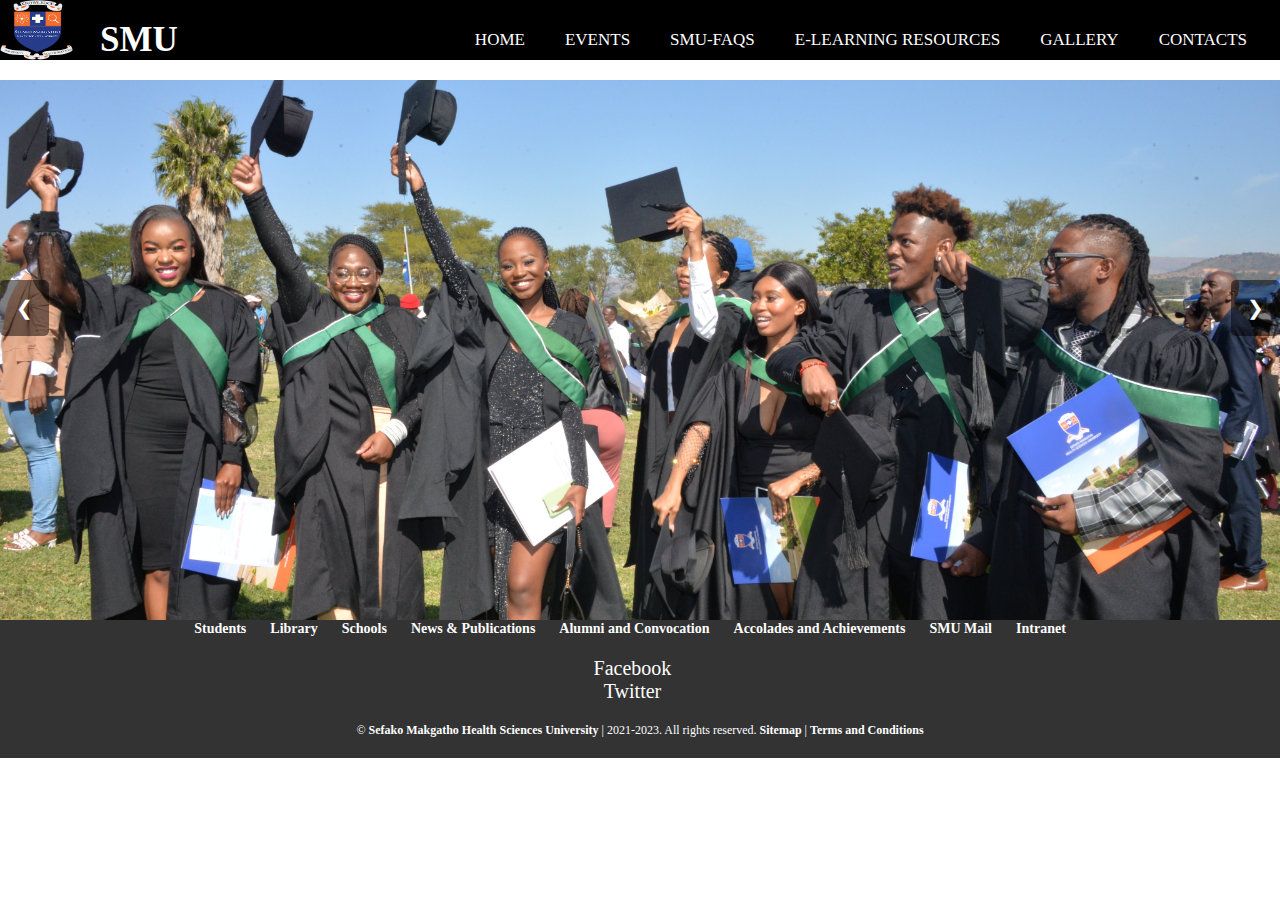
<file: index.html>
<!DOCTYPE html>
<html>
<head>
    <meta charset="utf-8">
    <link rel="stylesheet" href="style.css">
    <meta name="viewport" content="width=device-width, initial=1.0">
    <title>HOME Page</title>


</head>
<style>

    * {
       padding: 0;
       margin: 0;
       text-decoration: none;
       box-sizing: border-box;
   }

   nav {
       background-color: black;
       height: 60px;
       width: 100%;
   }

   label.logo {
       color: white;
       font-size: 35px;
       line-height: 80px;
       padding: 0 100px;
       font-weight: bold;
       position: absolute;
       top: 0;
       left: 0;
   }

   nav ul {
       float: right;
       margin-right: 20px;
   }

   nav ul li {
       display: inline-block;
       line-height: 80px;
       margin: 0 5px;
       position: relative; /* Added to position dropdown */
   }

   nav ul li a {
       color: white;
       font-size: 17px;
       text-transform: uppercase;
       padding: 7px 13px;
       border-radius: 3px;
   }

   /* Style for dropdown */
   .dropdown .dropOption {
       display: none;
       position: absolute;
       background:  white;
       /*margin-top: 15px;*/
       margin-left: 0; /* Adjust as needed */
   }

   /* Show the dropdown when hovering over the menu item */
   .dropdown:hover .dropOption {
       display:block;
   }

   a.active, a:hover {
       background: #ff6900;
       //transform: .5s;
    }
    nav ul li:last-child {
    margin-right: 0;
}


/* Your existing styles for navigation bar and footer here */

    /* Style for the slideshow container */
    .slideshow-container {
        max-width: 100%;
        max-height: 500px; /* Set the maximum height as per your preference */
        position: relative;
        margin: auto;
    }

    /* Style for individual slides */
    .mySlides {
        display: none;
        width: 100%; /* Set the width to 100% to fill the container */
        height: 60vh; /* Set the height to the viewport height for full-screen effect */
        object-fit: cover; /* Ensure the image covers the entire container */
    }
    .mySlides img {
        width: 100%; /* Set the width to 100% to fill the container */
        height: 100%; /* Set the height to 100% to fill the container */
        object-fit: cover; /* Maintain aspect ratio and cover the container */
    }
    /* Style for the previous and next buttons */
    .prev, .next {
        cursor: pointer;
        position: absolute;
        top: 50%;
        width: auto;
        margin-top: -30px; /* Adjust for vertical centering */
        padding: 16px;
        color: white;
        background-color: rgba(0, 0, 0, 0.5);
        border-radius: 5px;
        font-size: 20px;
    }

    /* Position the previous button on the left side */
    .prev {
        left: 0;
    }

    /* Position the next button on the right side */
    .next {
        right: 0;
    }




    /* Add styles for the footer */

/* Footer container */
footer {
    background-color: #333; /* Change the background color */
    color: white; /* Text color */
    padding: 20px 0; /* Add padding top and bottom for spacing */
    text-align: center;
}

/* Footer navigation menu */
#et-footer-nav {
    margin-top: 20px; /* Add space between content and footer menu */
}

#menu-main-footer-menu {
    list-style-type: none;
}

#menu-main-footer-menu li {
    display: inline-block;
    margin-right: 20px; /* Add space between footer menu items */
}

#menu-main-footer-menu a {
    color: white;
    text-decoration: none;
    font-weight: bold;
    font-size: 14px; /* Adjust the font size */
}

/* Social icons in the footer */
.et-social-icons {
    margin-top: 20px; /* Add space between footer menu and social icons */
}

.et-social-icon a {
    color: white;
    text-decoration: none;
    font-size: 20px; /* Adjust the font size */
    margin-right: 15px; /* Add space between social icons */
}

/* Footer info text */
#footer-info {
    margin-top: 20px; /* Add space between social icons and info text */
    font-size: 12px; /* Adjust the font size */
}

/* Footer copyright text */
#footer-bottom {
    margin-top: 20px; /* Add space between info text and copyright text */
}

/* Style for copyright text and links */
#footer-info a {
    color: white;
    text-decoration: none;
    font-weight: bold;
}

</style>

<body>
<nav>
    <label class="logo">SMU</label>
    <img src="smu.png" width="73" height="60" alt="SMU" id="logo" data-height-percentage="75" >
    <ul>
        <li class="dropdown"><a href="#">HOME</a>
            <div class="dropOption">

            </div>
        </li>
        <li class="dropdown"><a href="#">EVENTS</a>
            <div class="dropOption">

            </div>
        </li>
        <li class="dropdown"><a href="#">SMU-FAQS</a>
            <div class="dropOption">

            </div>
        </li>
        <li class="dropdown"><a href="#">E-LEARNING RESOURCES</a>
            <div class="dropOption">

            </div>
        </li>
        <li class="dropdown">
            <a href="#">GALLERY</a>
        <div class="dropOption">
        </div>
        </li>

                        <li class="dropdown">
                            <a href="#">CONTACTS</a>
                            <div class="dropOption">
                            </div>
                        </li>
    </ul>

</nav>


<div class="slideshow-container">
    <!-- Slides -->
    <div class="mySlides">
        <img src="sldshw.png"  alt="Slide 1" >
    </div>
    <div class="mySlides">
        <img src="sld2.png" alt="Slide 2" >
    </div>
    <div class="mySlides">
        <img src="sld3.png" alt="Slide 3" >
    </div>
    <!-- Previous and next buttons -->
    <a class="prev" onclick="plusSlides(-1)">❮</a>
    <a class="next" onclick="plusSlides(1)">❯</a>
</div>


<button class="chatbot-button" id="chatbot-button">
    <span class="chatbot-icon"><a href="chatbot.html "> 🤖</a></span>
</button>







<!-- Your content here -->
<footer id="main-footer">



    <div id="et-footer-nav">
        <div class="container">
            <ul id="menu-main-footer-menu" class="bottom-nav"><li id="menu-item-256047" class="menu-item menu-item-type-custom menu-item-object-custom menu-item-256047"><a href="">Students</a></li>
                <li id="menu-item-256048" class="menu-item menu-item-type-custom menu-item-object-custom menu-item-256048"><a href=" ">Library</a></li>
                <li id="menu-item-256049" class="menu-item menu-item-type-custom menu-item-object-custom menu-item-256049"><a href=" ">Schools</a></li>
                <li id="menu-item-256050" class="menu-item menu-item-type-custom menu-item-object-custom menu-item-256050"><a href=" ">News &amp; Publications</a></li>
                <li id="menu-item-256051" class="menu-item menu-item-type-custom menu-item-object-custom menu-item-256051"><a href=" ">Alumni and Convocation</a></li>
                <li id="menu-item-256052" class="menu-item menu-item-type-custom menu-item-object-custom menu-item-256052"><a href=" ">Accolades and Achievements</a></li>
                <li id="menu-item-256054" class="menu-item menu-item-type-custom menu-item-object-custom menu-item-256054"><a href=" ">SMU Mail</a></li>
                <li id="menu-item-256053" class="menu-item menu-item-type-custom menu-item-object-custom menu-item-256053"><a href=" ">Intranet</a></li>
            </ul>					</div>
    </div>


    <div id="footer-bottom">
        <div class="container clearfix">
            <ul class="et-social-icons">

                <li class="et-social-icon et-social-facebook">
                    <a href="#" class="icon">
                        <span>Facebook</span>
                    </a>
                </li>
                <li class="et-social-icon et-social-twitter">
                    <a href="#" class="icon">
                        <span>Twitter</span>
                    </a>
                </li>

            </ul><div id="footer-info">© <a href="https://www.smu.ac.za/" target="_blank" rel="noopener">Sefako Makgatho Health Sciences University</a> | 2021-2023. All rights reserved. <a href="#" target="_blank" rel="noopener">Sitemap</a> | <a href="https://www.smu.ac.za/privacy-policy/" target="_blank" rel="noopener">Terms and Conditions</a></div>					</div>
    </div>
</footer>

<script>
    var slideIndex = 1;

    function showSlides(n) {
        var i;
        var slides = document.getElementsByClassName("mySlides");

        if (n > slides.length) {
            slideIndex = 1;
        }

        if (n < 1) {
            slideIndex = slides.length;
        }

        for (i = 0; i < slides.length; i++) {
            slides[i].style.display = "none";
        }

        slides[slideIndex - 1].style.display = "block";
    }

    function plusSlides(n) {
        showSlides(slideIndex += n);
    }

    function autoSlide() {
        plusSlides(1); // Automatically advance to the next slide
    }

    // Start the slideshow and set the interval for automatic sliding
    showSlides(slideIndex);
    setInterval(autoSlide, 4000); // Change slides every 4 seconds (adjust as needed)
</script>



</script>
</body>
</html>
</file>
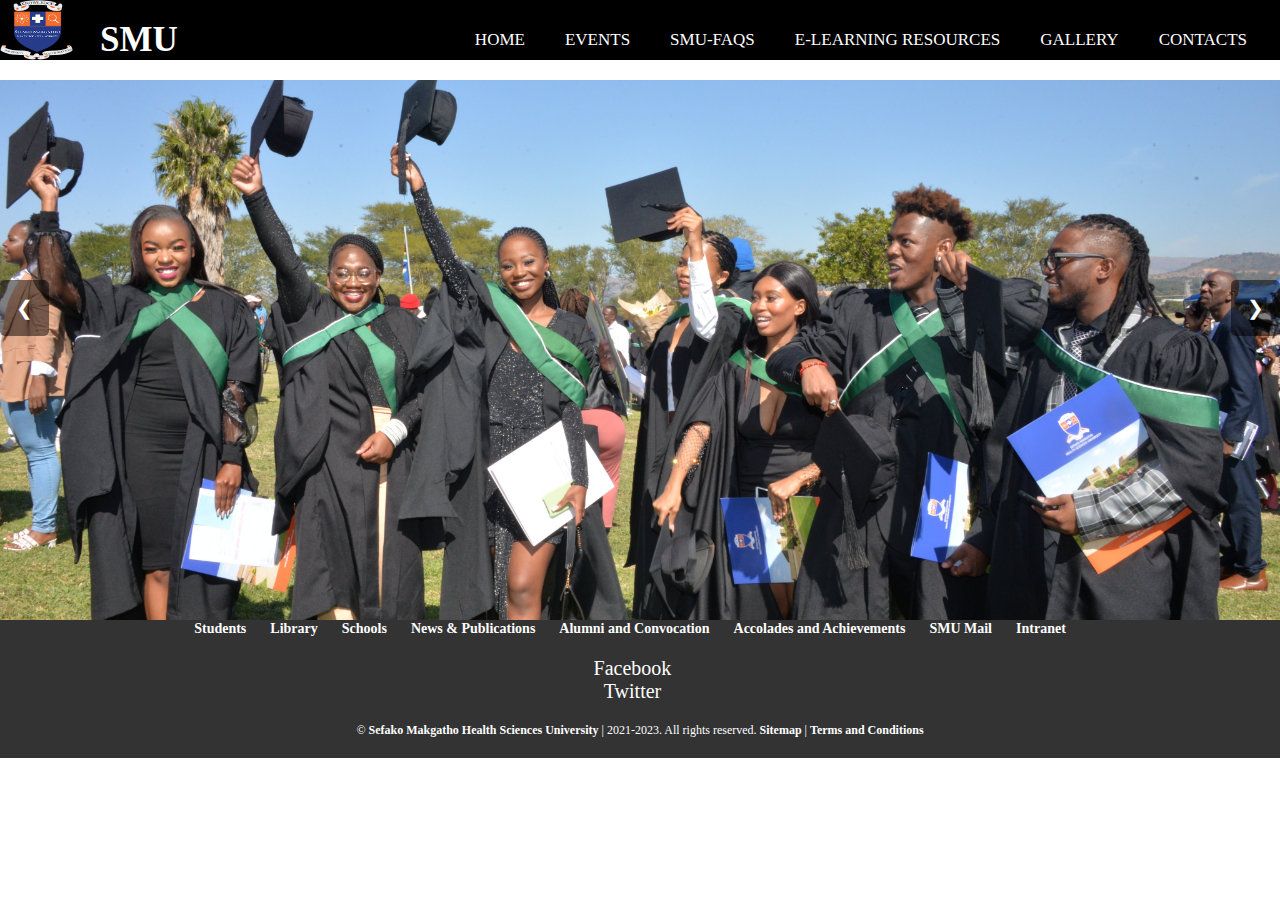
<file: CHATBOT/index.html>
<!DOCTYPE html>
<html>
<head>
    <meta charset="utf-8">
    <link rel="stylesheet" href="style.css">
    <meta name="viewport" content="width=device-width, initial=1.0">
    <title>HOME Page</title>


</head>
<style>

    * {
       padding: 0;
       margin: 0;
       text-decoration: none;
       box-sizing: border-box;
   }

   nav {
       background-color: black;
       height: 60px;
       width: 100%;
   }

   label.logo {
       color: white;
       font-size: 35px;
       line-height: 80px;
       padding: 0 100px;
       font-weight: bold;
       position: absolute;
       top: 0;
       left: 0;
   }

   nav ul {
       float: right;
       margin-right: 20px;
   }

   nav ul li {
       display: inline-block;
       line-height: 80px;
       margin: 0 5px;
       position: relative; /* Added to position dropdown */
   }

   nav ul li a {
       color: white;
       font-size: 17px;
       text-transform: uppercase;
       padding: 7px 13px;
       border-radius: 3px;
   }

   /* Style for dropdown */
   .dropdown .dropOption {
       display: none;
       position: absolute;
       background:  white;
       /*margin-top: 15px;*/
       margin-left: 0; /* Adjust as needed */
   }

   /* Show the dropdown when hovering over the menu item */
   .dropdown:hover .dropOption {
       display:block;
   }

   a.active, a:hover {
       background: #ff6900;
       //transform: .5s;
    }
    nav ul li:last-child {
    margin-right: 0;
}


/* Your existing styles for navigation bar and footer here */

    /* Style for the slideshow container */
    .slideshow-container {
        max-width: 100%;
        max-height: 500px; /* Set the maximum height as per your preference */
        position: relative;
        margin: auto;
    }

    /* Style for individual slides */
    .mySlides {
        display: none;
        width: 100%; /* Set the width to 100% to fill the container */
        height: 60vh; /* Set the height to the viewport height for full-screen effect */
        object-fit: cover; /* Ensure the image covers the entire container */
    }
    .mySlides img {
        width: 100%; /* Set the width to 100% to fill the container */
        height: 100%; /* Set the height to 100% to fill the container */
        object-fit: cover; /* Maintain aspect ratio and cover the container */
    }
    /* Style for the previous and next buttons */
    .prev, .next {
        cursor: pointer;
        position: absolute;
        top: 50%;
        width: auto;
        margin-top: -30px; /* Adjust for vertical centering */
        padding: 16px;
        color: white;
        background-color: rgba(0, 0, 0, 0.5);
        border-radius: 5px;
        font-size: 20px;
    }

    /* Position the previous button on the left side */
    .prev {
        left: 0;
    }

    /* Position the next button on the right side */
    .next {
        right: 0;
    }




    /* Add styles for the footer */

/* Footer container */
footer {
    background-color: #333; /* Change the background color */
    color: white; /* Text color */
    padding: 20px 0; /* Add padding top and bottom for spacing */
    text-align: center;
}

/* Footer navigation menu */
#et-footer-nav {
    margin-top: 20px; /* Add space between content and footer menu */
}

#menu-main-footer-menu {
    list-style-type: none;
}

#menu-main-footer-menu li {
    display: inline-block;
    margin-right: 20px; /* Add space between footer menu items */
}

#menu-main-footer-menu a {
    color: white;
    text-decoration: none;
    font-weight: bold;
    font-size: 14px; /* Adjust the font size */
}

/* Social icons in the footer */
.et-social-icons {
    margin-top: 20px; /* Add space between footer menu and social icons */
}

.et-social-icon a {
    color: white;
    text-decoration: none;
    font-size: 20px; /* Adjust the font size */
    margin-right: 15px; /* Add space between social icons */
}

/* Footer info text */
#footer-info {
    margin-top: 20px; /* Add space between social icons and info text */
    font-size: 12px; /* Adjust the font size */
}

/* Footer copyright text */
#footer-bottom {
    margin-top: 20px; /* Add space between info text and copyright text */
}

/* Style for copyright text and links */
#footer-info a {
    color: white;
    text-decoration: none;
    font-weight: bold;
}

</style>

<body>
<nav>
    <label class="logo">SMU</label>
    <img src="smu.png" width="73" height="60" alt="SMU" id="logo" data-height-percentage="75" >
    <ul>
        <li class="dropdown"><a href="#">HOME</a>
            <div class="dropOption">

            </div>
        </li>
        <li class="dropdown"><a href="#">EVENTS</a>
            <div class="dropOption">

            </div>
        </li>
        <li class="dropdown"><a href="#">SMU-FAQS</a>
            <div class="dropOption">

            </div>
        </li>
        <li class="dropdown"><a href="#">E-LEARNING RESOURCES</a>
            <div class="dropOption">

            </div>
        </li>
        <li class="dropdown">
            <a href="#">GALLERY</a>
        <div class="dropOption">
        </div>
        </li>

                        <li class="dropdown">
                            <a href="#">CONTACTS</a>
                            <div class="dropOption">
                            </div>
                        </li>
    </ul>

</nav>


<div class="slideshow-container">
    <!-- Slides -->
    <div class="mySlides">
        <img src="sldshw.png"  alt="Slide 1" >
    </div>
    <div class="mySlides">
        <img src="sld2.png" alt="Slide 2" >
    </div>
    <div class="mySlides">
        <img src="sld3.png" alt="Slide 3" >
    </div>
    <!-- Previous and next buttons -->
    <a class="prev" onclick="plusSlides(-1)">❮</a>
    <a class="next" onclick="plusSlides(1)">❯</a>
</div>


<button class="chat-button" id="chat-button">
    <span class="chat-icon"> 🤖</span>
</button>







<!-- Your content here -->
<footer id="main-footer">



    <div id="et-footer-nav">
        <div class="container">
            <ul id="menu-main-footer-menu" class="bottom-nav"><li id="menu-item-256047" class="menu-item menu-item-type-custom menu-item-object-custom menu-item-256047"><a href="">Students</a></li>
                <li id="menu-item-256048" class="menu-item menu-item-type-custom menu-item-object-custom menu-item-256048"><a href=" ">Library</a></li>
                <li id="menu-item-256049" class="menu-item menu-item-type-custom menu-item-object-custom menu-item-256049"><a href=" ">Schools</a></li>
                <li id="menu-item-256050" class="menu-item menu-item-type-custom menu-item-object-custom menu-item-256050"><a href=" ">News &amp; Publications</a></li>
                <li id="menu-item-256051" class="menu-item menu-item-type-custom menu-item-object-custom menu-item-256051"><a href=" ">Alumni and Convocation</a></li>
                <li id="menu-item-256052" class="menu-item menu-item-type-custom menu-item-object-custom menu-item-256052"><a href=" ">Accolades and Achievements</a></li>
                <li id="menu-item-256054" class="menu-item menu-item-type-custom menu-item-object-custom menu-item-256054"><a href=" ">SMU Mail</a></li>
                <li id="menu-item-256053" class="menu-item menu-item-type-custom menu-item-object-custom menu-item-256053"><a href=" ">Intranet</a></li>
            </ul>					</div>
    </div>


    <div id="footer-bottom">
        <div class="container clearfix">
            <ul class="et-social-icons">

                <li class="et-social-icon et-social-facebook">
                    <a href="#" class="icon">
                        <span>Facebook</span>
                    </a>
                </li>
                <li class="et-social-icon et-social-twitter">
                    <a href="#" class="icon">
                        <span>Twitter</span>
                    </a>
                </li>

            </ul><div id="footer-info">© <a href="https://www.smu.ac.za/" target="_blank" rel="noopener">Sefako Makgatho Health Sciences University</a> | 2021-2023. All rights reserved. <a href="#" target="_blank" rel="noopener">Sitemap</a> | <a href="https://www.smu.ac.za/privacy-policy/" target="_blank" rel="noopener">Terms and Conditions</a></div>					</div>
    </div>
</footer>

<script>
    var slideIndex = 1;

    function showSlides(n) {
        var i;
        var slides = document.getElementsByClassName("mySlides");

        if (n > slides.length) {
            slideIndex = 1;
        }

        if (n < 1) {
            slideIndex = slides.length;
        }

        for (i = 0; i < slides.length; i++) {
            slides[i].style.display = "none";
        }

        slides[slideIndex - 1].style.display = "block";
    }

    function plusSlides(n) {
        showSlides(slideIndex += n);
    }

    function autoSlide() {
        plusSlides(1); // Automatically advance to the next slide
    }

    // Start the slideshow and set the interval for automatic sliding
    showSlides(slideIndex);
    setInterval(autoSlide, 4000); // Change slides every 4 seconds (adjust as needed)
</script>



</script>
</body>
</html>
</file>
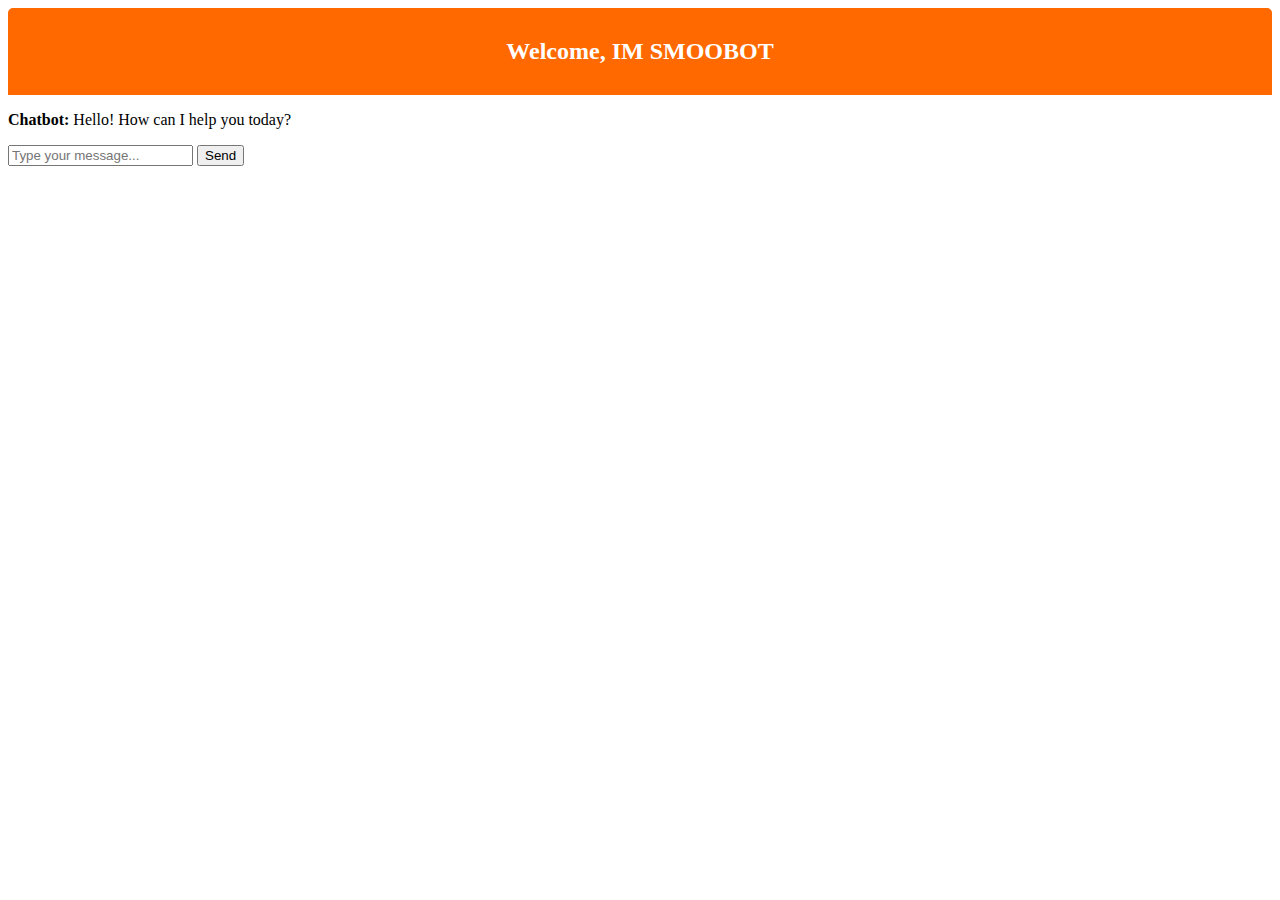
<file: chatbot.html>
<!DOCTYPE html>
<html>
<head>
    <meta charset="utf-8">
    <link rel="stylesheet" href="bot.css">
    <title>SMOOBOT</title>
    <script src="script.js"></script>
    <style>
        /* Add your CSS styles here */
        /* You can style the chatbot container, messages area, input field, etc. */
    </style>
</head>
<body>

<!-- Chatbot header -->
<div id="chatbot-header">
    <h2>Welcome, IM SMOOBOT </h2>
    <p></p>
</div>
<div class="chatbot-container">
    <div class="chatbot-messages" id="chatMessages">
        <!-- Chat messages will be displayed here -->
        <p><strong>Chatbot:</strong> Hello! How can I help you today?</p>
    </div>
    <input type="text" class="chatbot-input" id="userInput" placeholder="Type your message...">
    <button class="chatbot-send" onclick="sendMessage()">Send</button>
</div>

<script>
    function sendMessage() {
        const userInput = document.getElementById("userInput").value;
        const chatMessages = document.getElementById("chatMessages");

        // Append user message to chat
        chatMessages.innerHTML += `<p><strong>You:</strong> ${userInput}</p>`;

        // Simulate a chatbot response (replace with your chatbot logic)
        setTimeout(() => {
            const botResponse = getBotResponse(userInput);
            chatMessages.innerHTML += `<p><strong>Chatbot:</strong> ${botResponse}</p>`;
        }, 1000);

        // Clear the input field
        document.getElementById("userInput").value = "";
    }

    function getBotResponse(userInput) {
        // You can replace this with your chatbot logic
        if (userInput.toLowerCase().includes("hello")) {
            return "Hi there! How can I assist you?";
        } else if (userInput.toLowerCase().includes("how do i access my academic record")) {
            return "Hi there! You can access your Academic record on your student potal under" +
                "the student enquiry section"+ "<a href='https://lifestudent.smu.ac.za/pls/prodi41/w99pkg.mi_login'>" + " click this link to acces th student portal" + "</a>"  ;

        }else if (userInput.toLowerCase().includes("help")) {
            return "Sure, I can help. What do you need?";
        } else {
            return "I'm sorry, I don't understand. Please ask another question.";
        }
    }
</script>




</body>
</html>
</file>
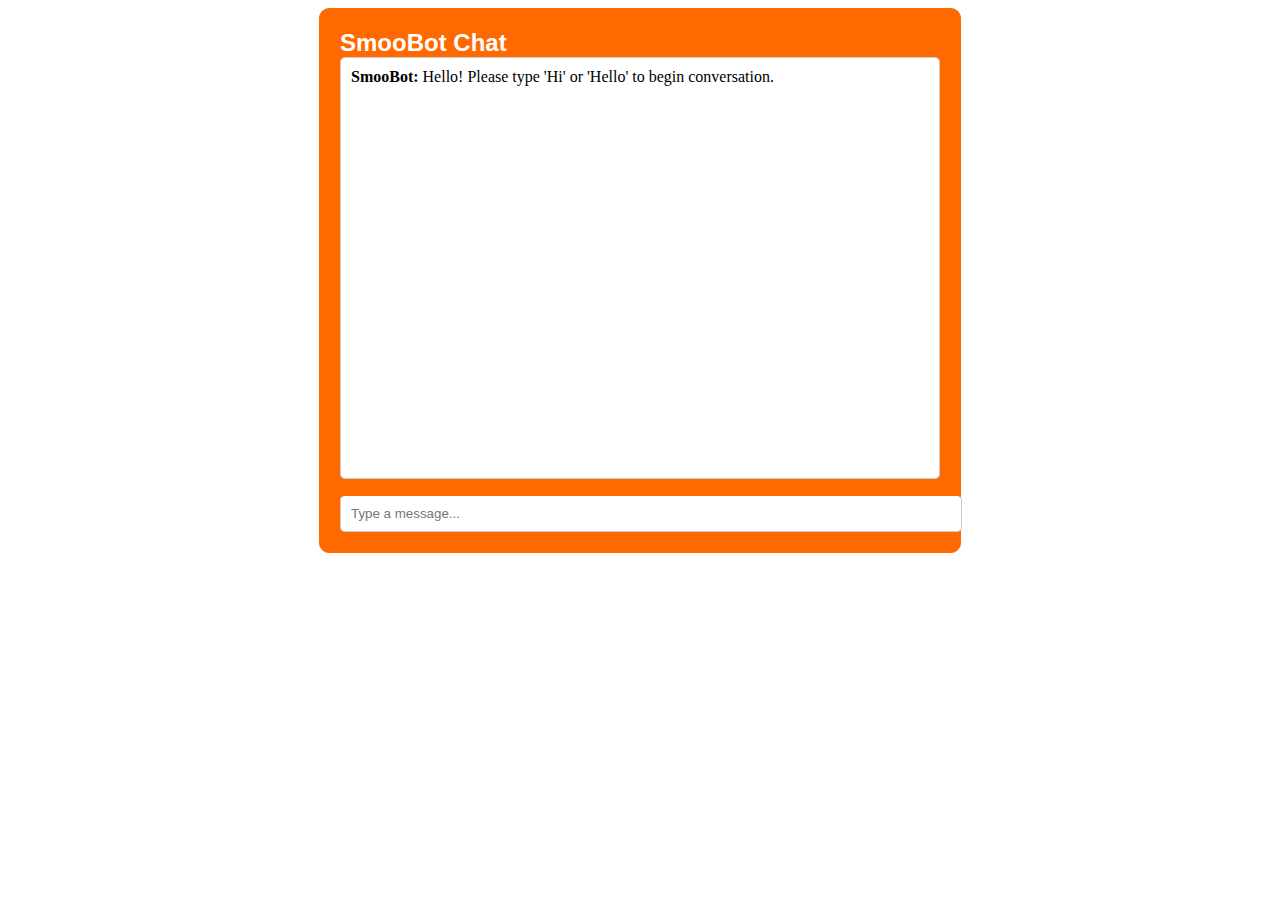
<file: CHATBOT/chatbot.html>
<!DOCTYPE html>
<html lang="en">
<head>
    <meta charset="UTF-8">
    <meta name="viewport" content="width=device-width, initial-scale=1.0">
    <title>SmooBot</title>
    <link rel="stylesheet" href="bot.css">
</head>
<body>



<div class="chat-container">
    <div class="chat-header">
        <h2>SmooBot Chat</h2>
    </div>
    <div class="chat-area" id="chat-area"></div>
    <p> </p>
    <input type="text" class="chat-input" id="chatbox" placeholder="Type a message...">
</div>
<script src="script.js"></script>
</body>
</html>
</file>
<file: style.css>
.chat-button {
    position: fixed;
    bottom: 20px;
    right: 20px;
    background-color: #ff6900; /* Blue background color */
    color: #fff;
    border: none;
    border-radius: 50%;
    width: 80px; /* Increased button size */
    height: 80px; /* Increased button size */
    font-size: 32px; /* Increased font size */
    cursor: pointer;
    box-shadow: 0 0 15px rgba(0, 0, 0, 0.3); /* Increased box shadow */
    z-index: 999; /* Ensure it's above other elements */
}

/* Style the chatbot button icon (you can replace this with your own icon) */
.chat-icon {
    margin-top: 12px; /* Adjust icon position */
}
</file>
<file: CHATBOT/style.css>
.chatbot-button {
    position: fixed;
    bottom: 20px;
    right: 20px;
    background-color: #ff6900; /* Blue background color */
    color: #fff;
    border: none;
    border-radius: 50%;
    width: 80px; /* Increased button size */
    height: 80px; /* Increased button size */
    font-size: 32px; /* Increased font size */
    cursor: pointer;
    box-shadow: 0 0 15px rgba(0, 0, 0, 0.3); /* Increased box shadow */
    z-index: 999; /* Ensure it's above other elements */
}

/* Style the chatbot button icon (you can replace this with your own icon) */
.chatbot-icon {
    margin-top: 12px; /* Adjust icon position */
}
</file>
<file: bot.css>
.chatbot-interface {
    display: none;
    position: fixed;
    bottom: 20px;
    right: 120px; /* Adjust the position as needed */
    background-color: #fff;
    border: 1px solid #ccc;
    border-radius: 5px;
    width: 300px;
    height: 400px;
    box-shadow: 0 0 10px rgba(0, 0, 0, 0.2);
}
#chatbot-header {
    background-color: #ff6900;
    color: #fff;
    padding: 10px;
    text-align: center;
    font-weight: bold;
    border-radius: 5px 5px 0 0;
}
#chatbot-messages {
    padding: 10px;
    height: 300px;
    overflow-y: auto;
}
/* Style the chatbot input field */
#chatbot-input {
    width: 100%;
    padding: 10px;
    border: none;
    outline: none;
    border-top: 1px solid #ff6900;
}
#chatbot-input:focus {
     border-top: 1px solid #ff6900;
 }

/* Style the chatbot send button */
#chatbot-send-button {
    width: 100%;
    background-color: #ff6900;
    color: #fff;
    padding: 10px;
    border: none;
    border-radius: 0 0 5px 5px;
    cursor: pointer;
}
</file>
<file: CHATBOT/bot.css>
.body {
    font-family:"Arial Black";


}


.chat-container {
    width: 600px;
    margin: 0 auto;
    padding: 20px;
    border: 1px solid #ff6900;
    border-radius: 10px;
    background-color: #ff6900; /* Optional background color */
    box-shadow: #ff6900 /* Optional box shadow */
}
chat-header {
    background-color: #ff6900; /* Background color for the header */
    color: #fff; /* Font color for the header */
    padding: 10px;
    border-top-left-radius: 10px;
    border-top-right-radius: 10px;
    display: flex;
    justify-content: space-between;
    align-items: center;
}

.chat-header h2 {
    margin: 0;
    font-size: 1.5em;
    color: white;
    font-family: Arial, sans-serif;
}
.chat-container.open {
    /* Visible when the 'open' class is added */
    display: block;
    position: fixed;
    bottom: 20px;
    right: 20px;
    /* Add more styles for the open state as needed */
}

.chat-area {
    background-color: #ffffff;

    height: 400px;
    overflow-y: scroll;
    border: 1px solid #ccc;
    border-radius: 5px;
    padding: 10px;
    margin-bottom: 10px;
}

.chat-input {
    width: 100%;
    padding: 10px;
    border: 1px solid #ccc;
    border-radius: 5px;
    border-top: 1px solid #ff6900;
    outline: none;
}
</file>
